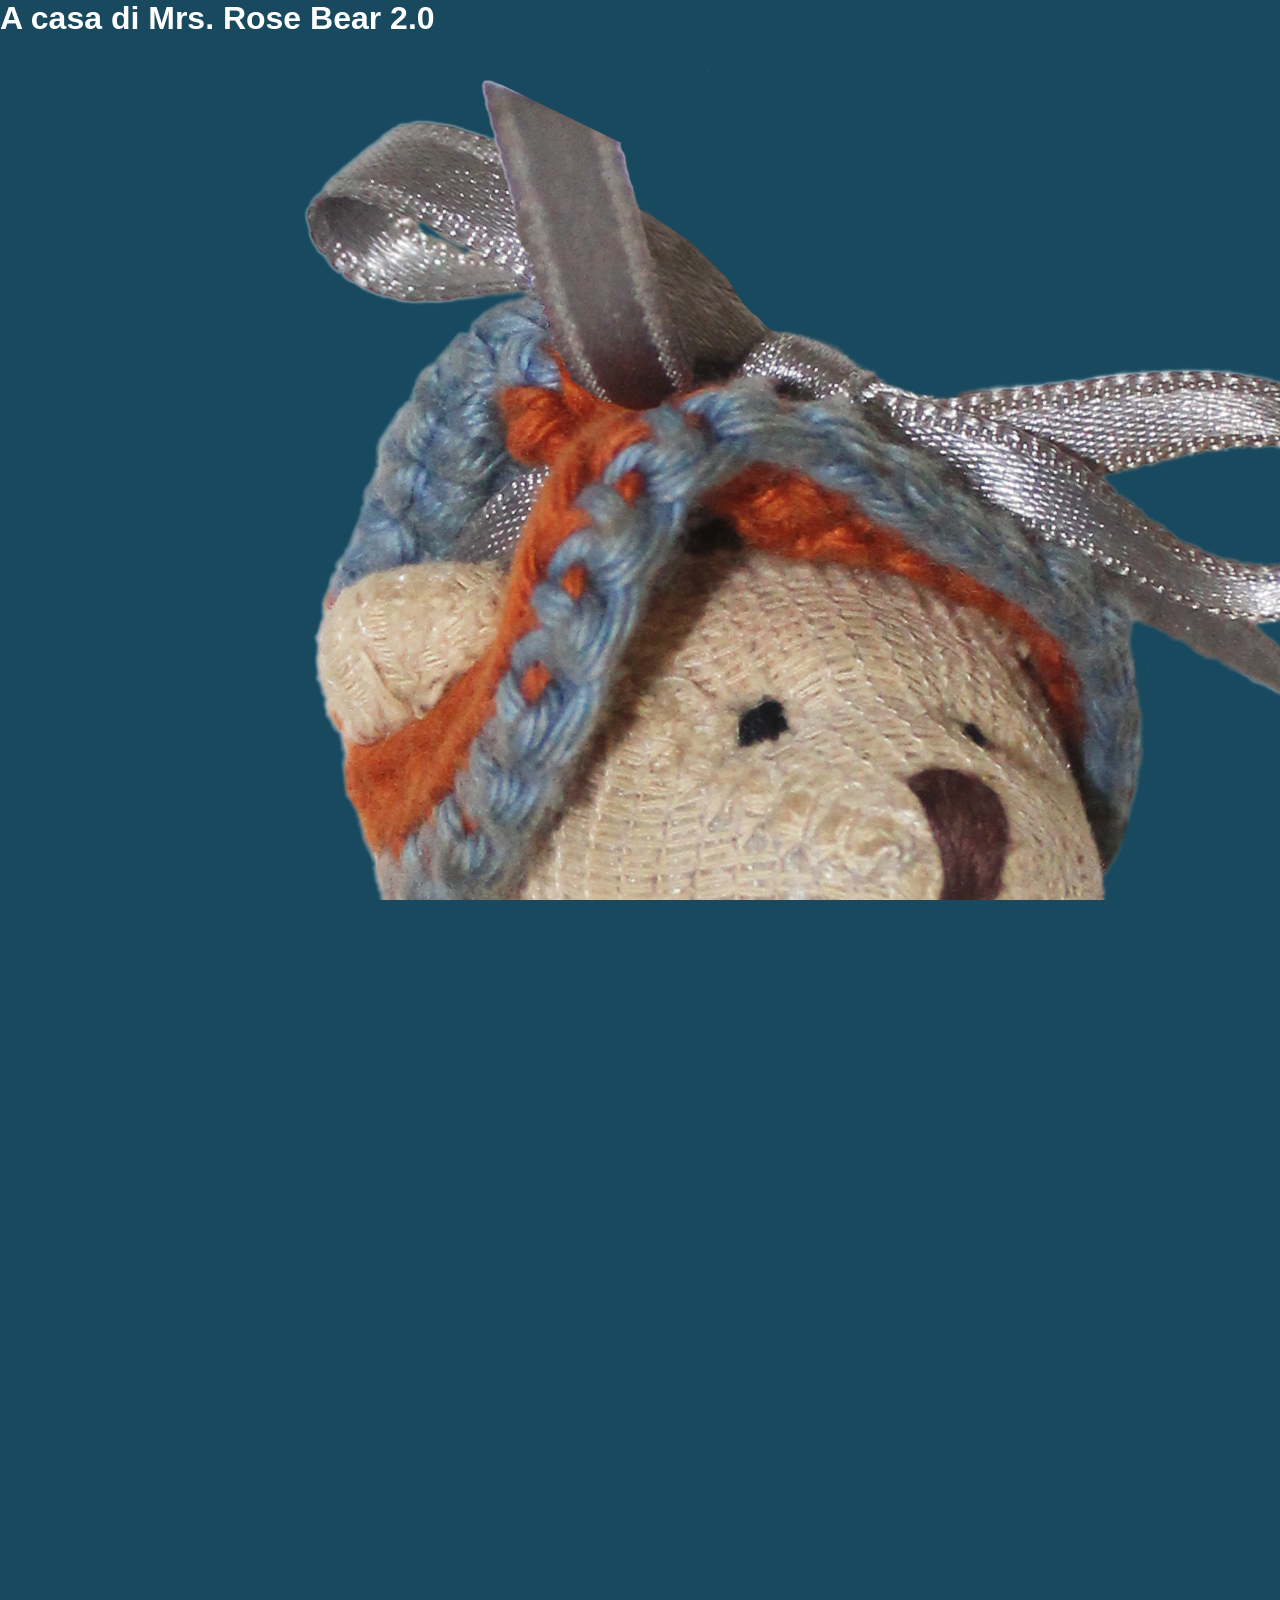
<file: index_1.html>
<!DOCTYPE html>
<html lang="it">
<head>
<meta charset="UTF-8">
<title>A casa di Mrs. Rose Bear 2.0</title>
<link rel="stylesheet" href="style.css">
<script>
let nickname = "";
let fotoData = "";
let timbri = [];
let lettereRaccolte = "";
let fraseCorretta = "A CHI AMA LE PAROLE BELLE, LA GENTILEZZA E LA MAGIA. A TE";
let paginaPassaporto = 0;
let mancheAttuale = 0;

// Suoni
const suoni = {
  passaporto: new Audio('suoni/PASSAPORTO.wav'),
  giusto: new Audio('suoni/GIUSTO.wav'),
  sbagliato: new Audio('suoni/SBAGLIATO.wav'),
  timbro: new Audio('suoni/TIMBRO.wav'),
  pagina: new Audio('suoni/PAGINE.wav'),
  alert: new Audio('suoni/ALERT.wav'),
  vittoria: new Audio('suoni/VITTORIA.wav')
};

// Liste delle manche
const manche = [
  {
    nome: "FIORAIA",
    colore: "#006E00",
    tipo: "match",
    domande: [
      {immagine:"immagini/FIORE_1.png", opzioni:["Papavero","Anemone giapponese","Peonia","Elleboro"], risposta:"Anemone giapponese"},
      {immagine:"immagini/FIORE_2.png", opzioni:["Ortensia","Plumbago","Allium","Agapanto"], risposta:"Allium"},
      {immagine:"immagini/FIORE_3.png", opzioni:["Zinnia","Crisantemo","Gerbera","Dalia"], risposta:"Dalia"},
      {immagine:"immagini/FIORE_4.png", opzioni:["Brugo","Erica","Fabiana imbricata","Veronica"], risposta:"Brugo"}
    ]
  },
  {
    nome: "BAKERY",
    colore: "#873324",
    tipo: "quiz",
    domande: [
      {testo:"Qual è la funzione principale del lievito madre nella panificazione?", opzioni:["Aggiungere colore alla crosta","Far lievitare l’impasto naturalmente e dare sapore","Conservare il pane più a lungo"], risposta:1},
      {testo:"Quale tipo di farina è più ricca di fibre e nutrienti rispetto alla farina bianca?", opzioni:["Farina 00","Farina integrale (wholemeal)","Farina per dolci"], risposta:1},
      {testo:"Quale pane britannico è preparato senza lievito, usando bicarbonato di sodio come agente lievitante?", opzioni:["Victoria sandwich loaf","Soda bread","Milk bread loaf"], risposta:1},
      {testo:"Quale tipo di pane è noto per essere morbido, leggermente dolce e spesso usato per colazioni o toast in stile giapponese?", opzioni:["Wholemeal loaf","Milk bread loaf","Victoria sandwich loaf"], risposta:1}
    ]
  },
  {
    nome: "SCUOLA",
    colore: "#24872B",
    tipo: "quiz",
    domande: [
      {testo:"“_______, uguaglianza, fraternità”", opzioni:["Libertà","Pace","Amore","Onore"], risposta:0},
      {testo:"La somma degli angoli interni di un _______ è 180°", opzioni:["Quadrato","Cerchio","Triangolo","Rettangolo"], risposta:2},
      {testo:"Il processo con cui le piante producono _______ usando luce e CO₂", opzioni:["Ossigeno","Zuccheri","Acqua","Clorofilla"], risposta:1},
      {testo:"Nel romanzo I Promessi Sposi, Don Abbondio cerca di evitare i _______ a tutti i costi", opzioni:["Guai","Compiti","Problemi matematici","Viaggi"], risposta:0},
      {testo:"Il _______ più lungo del mondo", opzioni:["Mare","Lago","Fiume","Monte"], risposta:2},
      {testo:"Gli _______ si muovono intorno al nucleo dell’atomo in orbite definite", opzioni:["Atomi","Elettroni","Protoni","Neutroni"], risposta:1},
      {testo:"Il _______ è stato un periodo di grande fioritura culturale e artistica", opzioni:["Rinascimento","Medioevo","Futurismo","Illuminismo"], risposta:0},
      {testo:"La _______ quadrata di un numero è il valore che moltiplicato per se stesso dà quel numero", opzioni:["Radice","Somma","Differenza","Potenza"], risposta:0}
    ]
  },
  {
    nome: "CABINA TELEFONICA",
    colore: "#FF0014",
    tipo: "match",
    domande: [
      {oggetto:"Nastri", negozio:"Merceria"},
      {oggetto:"Peluche", negozio:"Negozio di giocattoli"},
      {oggetto:"Buste e francobolli", negozio:"Post office"},
      {oggetto:"Bottoni", negozio:"Merceria"},
      {oggetto:"Tazza da tè", negozio:"Tea room"},
      {oggetto:"Puzzle", negozio:"Negozio di giocattoli"},
      {oggetto:"Mazzo di rose", negozio:"Fioreria"},
      {oggetto:"Carta da lettere", negozio:"Post office"}
    ]
  },
  {
    nome: "BOOKCROSSING",
    colore: "#248287",
    tipo: "virtual",
    domande: [] // sarà gestito come gioco interattivo con due scaffali
  },
  {
    nome: "INGRESSO DEL COTTAGE",
    colore: "#000000",
    tipo: "lettere",
    testo:"Durante il percorso hai notato qualcosa di insolito? Qualche lettera persa lungo le vie di Little Country! Torna indietro e annotale tutte, chissà… Ti potrebbero servire!"
  },
  {
    nome: "STANZA RICREATIVA",
    colore: "#1A2AE6",
    tipo: "musica",
    domande: [
      {audio:"immagini/MUSICA_1.wav", opzioni:["Wolfgang Amadeus Mozart","Joseph Haydn","Franz Schubert","Anton Bruckner"], risposta:0},
      {audio:"immagini/MUSICA_2.wav", opzioni:["Ludwig van Beethoven","Johann Sebastian Bach","Richard Wagner","Johannes Brahms"], risposta:1},
      {audio:"immagini/MUSICA_3.wav", opzioni:["Giuseppe Verdi","Gioachino Rossini","Antonio Vivaldi","Claudio Monteverdi"], risposta:2},
      {audio:"immagini/MUSICA_4.wav", opzioni:["Rimsky Korsakov","Claude Debussy","Hector Berlioz","Camille Saint-Saëns"], risposta:0}
    ]
  },
  {
    nome: "SALOTTO",
    colore: "#89C689",
    tipo: "quiz",
    domande: [
      {testo:"El Mundo appartiene a:", opzioni:["UK","Spagna","USA","Francia"], risposta:1},
      {testo:"Financial Times appartiene a:", opzioni:["UK","Spagna","USA","Germania"], risposta:0},
      {testo:"The Guardian appartiene a:", opzioni:["USA","UK","Spagna","Francia"], risposta:1},
      {testo:"Vogue appartiene a:", opzioni:["UK","Francia","USA","Spagna"], risposta:2}
    ]
  },
  {
    nome: "STANZA DEL CUSTODE",
    colore: "#00A4AC",
    tipo: "quiz",
    domande: [
      {testo:"Quante sedie con stemma araldico sono presenti nella Great Hall?", opzioni:["10","12","14","16"], risposta:1},
      {testo:"Quanti volumi catalogati ci sono nella Library?", opzioni:["400","405","412","420"], risposta:2},
      {testo:"Quanti manoscritti miniati sono conservati nella Library?", opzioni:["3","5","7","10"], risposta:1},
      {testo:"Di che materiale è il tavolo centrale nella Great Hall?", opzioni:["Rovere","Noce","Quercia","Mogano"], risposta:2},
      {testo:"Quanti pezzi compongono il servizio d’argento nella Dining Hall?", opzioni:["60","68","72","75"], risposta:2},
      {testo:"Quanti ritratti di famiglia sono catalogati e assicurati tra gli oggetti di valore?", opzioni:["12","14","16","18"], risposta:1},
      {testo:"Quale anno è indicato come aggiornamento dell’impianto di illuminazione nella Great Hall?", opzioni:["1985","1990","1998","2000"], risposta:2},
      {testo:"Quanti pezzi compongono il servizio bicchieri in cristallo molato nella Dining Hall?", opzioni:["Non specificato","72","60","50"], risposta:0},
      {testo:"Quanti manoscritti miniati sono conservati in teca climatizzata?", opzioni:["3","5","7","10"], risposta:1},
      {testo:"Dove è conservato il Galateo di Monsignor della Casa?", opzioni:["Tavolo della Dining Hall","Leggio in rovere nella Library","Scrivania in Master Apartments","Credenza nella Dining Hall"], risposta:1}
    ]
  },
  {
    nome: "CASTELLO DI LADY ELEONORA",
    colore: "#003EAC",
    tipo: "frase",
    testo:"Hai raccolto tutte le lettere sparse in giro per il percorso? Se sì, ricomponi la frase aggiungendo gli spazi mancanti."
  }
];
</script>
</head>
<body>
<div id="game-container">
  <!-- Qui andranno le schermate dinamiche generate da JS -->
</div>
<script src="game.js"></script>
</body>
</html>
</file>
<file: style.css>
/* ═══════════════════════════════════════════════════
   A CASA DI MRS. ROSE BEAR 2.0 – style.css
   Font: Arial (corpo), IM Fell English (manche), 
         Libel Suit (titoli principali – web-font CDN)
═══════════════════════════════════════════════════ */

/* ── Libel Suit (free Google Fonts alternative via @import) ─────────
   Non è disponibile su Google Fonts ufficialmente, quindi la
   importiamo via fontsource/CDN o usiamo un fallback sicuro.
   Aggiungi manualmente il file se hai la licenza, oppure
   sostituisci con "Playfair Display" che ha lo stesso spirito.
   ──────────────────────────────────────────────────────────────── */
@import url('https://fonts.googleapis.com/css2?family=Playfair+Display:wght@700;900&family=IM+Fell+English:ital@0;1&display=swap');

/* Per usare il vero Libel Suit, scommentare e aggiungere il file: */
/* @font-face {
  font-family: 'Libel Suit';
  src: url('fonts/libel-suit.woff2') format('woff2');
  font-weight: normal;
  font-style: normal;
} */

/* ─────────────── CSS VARIABLES ─────────────── */
:root {
  --bg-main: #19495F;
  --color-white: #ffffff;
  --color-title: #ffffff;
  --font-title: 'Playfair Display', 'Georgia', serif; /* ~ Libel Suit */
  --font-body: Arial, Helvetica, sans-serif;
  --font-manche: 'IM Fell English', serif;
  --header-h: 56px;
  --nav-h: 64px;
  --radius: 12px;
  --shadow: 0 4px 24px rgba(0,0,0,.35);
  --transition: .25s ease;
}

/* ─────────────── RESET & BASE ─────────────── */
*, *::before, *::after { box-sizing: border-box; margin: 0; padding: 0; }
html, body {
  height: 100%;
  font-family: var(--font-body);
  background: var(--bg-main);
  color: var(--color-white);
  overflow-x: hidden;
  -webkit-tap-highlight-color: transparent;
}
.sr-only { position: absolute; width: 1px; height: 1px; overflow: hidden; clip: rect(0,0,0,0); }
.hidden { display: none !important; }

/* ─────────────── SCREENS ─────────────── */
.screen {
  min-height: 100vh;
  padding-top: calc(var(--header-h) + 8px);
  padding-bottom: calc(var(--nav-h) + 12px);
}

/* ─────────────── HEADER ─────────────── */
.app-header {
  position: fixed;
  top: 0; left: 0; right: 0;
  height: var(--header-h);
  background: rgba(25,73,95,.95);
  backdrop-filter: blur(8px);
  display: flex;
  align-items: center;
  justify-content: space-between;
  padding: 0 16px;
  z-index: 900;
  border-bottom: 1px solid rgba(255,255,255,.15);
}
.header-title {
  font-family: var(--font-title);
  font-size: clamp(1rem, 3.5vw, 1.3rem);
  font-weight: 700;
  color: var(--color-white);
  letter-spacing: .5px;
  white-space: nowrap;
  overflow: hidden;
  text-overflow: ellipsis;
  max-width: 55vw;
}
.header-user {
  display: flex;
  align-items: center;
  gap: 8px;
  flex-shrink: 0;
}
.header-photo {
  width: 36px; height: 36px;
  border-radius: 50%;
  object-fit: cover;
  border: 2px solid rgba(255,255,255,.5);
}
.header-nickname {
  font-size: .9rem;
  font-weight: bold;
  color: var(--color-white);
  max-width: 120px;
  overflow: hidden;
  text-overflow: ellipsis;
  white-space: nowrap;
}

/* ─────────────── HOME ─────────────── */
.screen-home {
  display: flex;
  align-items: center;
  justify-content: center;
  flex-direction: column;
  background: var(--bg-main);
}
.home-center {
  display: flex;
  flex-direction: column;
  align-items: center;
  gap: 20px;
  padding: 24px 20px;
  width: 100%;
  max-width: 480px;
}
.home-rose {
  max-width: min(320px, 80vw);
  object-fit: contain;
  filter: drop-shadow(0 8px 24px rgba(0,0,0,.4));
}
.home-form {
  display: flex;
  flex-direction: column;
  gap: 14px;
  width: 100%;
  max-width: 340px;
}
.nickname-input {
  background: rgba(255,255,255,.12);
  border: 2px solid rgba(255,255,255,.3);
  border-radius: var(--radius);
  padding: 14px 18px;
  font-size: 1.1rem;
  color: var(--color-white);
  text-align: center;
  font-family: var(--font-body);
  outline: none;
  transition: border-color var(--transition);
}
.nickname-input::placeholder { color: rgba(255,255,255,.5); }
.nickname-input:focus { border-color: rgba(255,255,255,.8); }

/* ─────────────── BUTTONS ─────────────── */
.btn-primary, .btn-secondary {
  border: none;
  border-radius: var(--radius);
  padding: 14px 28px;
  font-size: 1rem;
  font-family: var(--font-body);
  font-weight: bold;
  cursor: pointer;
  transition: transform .1s, box-shadow .1s;
  display: inline-block;
  text-align: center;
}
.btn-primary {
  background: var(--color-white);
  color: var(--bg-main);
}
.btn-primary:active { transform: scale(.96); }
.btn-secondary {
  background: rgba(255,255,255,.15);
  color: var(--color-white);
  border: 1.5px solid rgba(255,255,255,.4);
}
.btn-secondary:active { transform: scale(.96); }
.btn-passport-home {
  background: var(--color-white);
  color: var(--bg-main);
  border: none;
  border-radius: var(--radius);
  padding: 14px 28px;
  font-size: 1.1rem;
  font-family: var(--font-body);
  font-weight: bold;
  cursor: pointer;
  margin-top: 8px;
}

/* ─────────────── BOTTOM NAV ─────────────── */
.bottom-nav {
  position: fixed;
  bottom: 0; left: 0; right: 0;
  height: var(--nav-h);
  background: rgba(10,40,55,.97);
  display: flex;
  align-items: center;
  justify-content: flex-end;
  gap: 8px;
  padding: 0 12px;
  z-index: 900;
  border-top: 1px solid rgba(255,255,255,.12);
}
.nav-btn {
  display: flex;
  flex-direction: column;
  align-items: center;
  justify-content: center;
  gap: 3px;
  background: rgba(255,255,255,.1);
  border: 1.5px solid rgba(255,255,255,.25);
  border-radius: 10px;
  color: #fff;
  font-size: .65rem;
  font-family: var(--font-body);
  font-weight: bold;
  padding: 6px 10px;
  min-width: 60px;
  cursor: pointer;
  transition: background var(--transition);
  letter-spacing: .5px;
}
.nav-btn span { font-size: .6rem; }
.nav-btn:first-child { font-size: 1.3rem; }
.nav-btn-scanner { font-size: 1.3rem; }
.nav-btn-passport { font-size: 1.3rem; }
.nav-btn-fioriparola { background: rgba(244, 180, 0, .18); border-color: rgba(244,180,0,.5); }
.nav-btn:active { background: rgba(255,255,255,.25); transform: scale(.95); }

/* ─────────────── OVERLAYS ─────────────── */
.overlay-fullscreen {
  position: fixed;
  inset: 0;
  background: rgba(0,0,0,.7);
  z-index: 1000;
  display: flex;
  align-items: center;
  justify-content: center;
  padding: 20px;
  backdrop-filter: blur(4px);
  animation: fadeIn .3s ease;
}
@keyframes fadeIn { from{opacity:0} to{opacity:1} }
.overlay-inner {
  background: var(--bg-main);
  border: 2px solid rgba(255,255,255,.2);
  border-radius: 18px;
  padding: 32px 28px;
  max-width: 520px;
  width: 100%;
  max-height: 90vh;
  overflow-y: auto;
  position: relative;
  box-shadow: var(--shadow);
}
.overlay-title {
  font-family: var(--font-title);
  font-size: 1.2rem;
  margin-bottom: 6px;
  color: var(--color-white);
}
.overlay-game-title {
  font-family: var(--font-title);
  font-size: clamp(1.3rem, 5vw, 1.9rem);
  color: var(--color-white);
  margin-bottom: 4px;
}
.overlay-subtitle {
  font-size: 1rem;
  margin-bottom: 18px;
  opacity: .85;
}
.overlay-inner p {
  font-size: .95rem;
  line-height: 1.6;
  margin-bottom: 12px;
  opacity: .9;
}
.overlay-cta {
  font-size: 1.15rem !important;
  font-weight: bold;
  opacity: 1 !important;
  margin-top: 16px;
}
.btn-close-overlay {
  position: absolute;
  top: 12px; right: 14px;
  background: none;
  border: none;
  color: var(--color-white);
  font-size: 1.4rem;
  cursor: pointer;
  opacity: .7;
  transition: opacity .2s;
}
.btn-close-overlay:hover { opacity: 1; }

/* ─────────────── PASSAPORTO ─────────────── */
.screen-passport {
  position: fixed;
  inset: 0;
  z-index: 950;
  background: rgba(0,0,0,.85);
  display: flex !important;
  align-items: center;
  justify-content: center;
  padding: 16px;
}
.passport-container {
  background: #f5ede0;
  border-radius: 16px;
  max-width: 480px;
  width: 100%;
  max-height: 88vh;
  overflow: hidden;
  display: flex;
  flex-direction: column;
  position: relative;
  box-shadow: 0 16px 60px rgba(0,0,0,.6);
  color: #2a1a0e;
}
.passport-page {
  position: relative;
  flex: 1;
  min-height: 340px;
  display: flex;
  flex-direction: column;
  align-items: center;
  justify-content: center;
  padding: 24px 20px;
  overflow: hidden;
}
.passport-page-bg {
  position: absolute;
  inset: 0;
  width: 100%; height: 100%;
  object-fit: cover;
  border-radius: 16px 16px 0 0;
  opacity: .18;
  z-index: 0;
}
.passport-cover-bg {
  position: absolute;
  inset: 0;
  width: 100%; height: 100%;
  object-fit: cover;
  border-radius: 16px 16px 0 0;
  opacity: .22;
  z-index: 0;
}
.passport-cover-info {
  position: relative;
  z-index: 1;
  text-align: center;
  display: flex;
  flex-direction: column;
  align-items: center;
  gap: 10px;
}
.passport-photo-small {
  width: 80px; height: 80px;
  object-fit: cover;
  border-radius: 6px;
  border: 3px solid #2a1a0e;
}
.passport-cover-label {
  font-family: var(--font-title);
  font-size: .9rem;
  color: #2a1a0e;
  opacity: .75;
}
.passport-cover-name {
  font-family: var(--font-title);
  font-size: 1.4rem;
  font-weight: 900;
  color: #2a1a0e;
}
.passport-stamps-layout {
  position: relative;
  z-index: 1;
  width: 100%;
}
.stamps-col {
  display: flex;
  flex-direction: column;
  gap: 16px;
  padding: 8px 16px;
}
.stamp-slot {
  display: flex;
  align-items: center;
  gap: 14px;
  background: rgba(255,255,255,.55);
  border-radius: 10px;
  padding: 10px 14px;
  border: 1.5px solid rgba(42,26,14,.15);
}
.stamp-img {
  width: 54px; height: 54px;
  object-fit: contain;
  transition: filter .4s, transform .4s;
}
.stamp-img.locked {
  filter: grayscale(1) opacity(.25);
}
.stamp-img.earned {
  filter: none;
  transform: rotate(-4deg) scale(1.05);
  animation: stampIn .5s ease;
}
@keyframes stampIn {
  0% { transform: scale(2) rotate(-10deg); opacity: 0; }
  60% { transform: scale(.95) rotate(2deg); }
  100% { transform: rotate(-4deg) scale(1.05); opacity: 1; }
}
.stamp-label {
  font-family: var(--font-title);
  font-size: 1rem;
  color: #2a1a0e;
}
.passport-nav {
  display: flex;
  align-items: center;
  justify-content: center;
  gap: 20px;
  padding: 12px 16px;
  background: #ede0cc;
  border-top: 1px solid rgba(42,26,14,.15);
}
.passport-arrow {
  background: none;
  border: none;
  font-size: 1.6rem;
  cursor: pointer;
  color: #2a1a0e;
  padding: 4px 10px;
  border-radius: 8px;
  transition: background .2s;
}
.passport-arrow:hover { background: rgba(42,26,14,.1); }
.passport-indicator {
  font-family: var(--font-body);
  font-size: .85rem;
  color: #2a1a0e;
  opacity: .65;
}
.btn-close-passport {
  position: absolute;
  top: 10px; right: 12px;
  background: rgba(42,26,14,.15);
  border: none;
  border-radius: 8px;
  color: #2a1a0e;
  font-size: .85rem;
  font-weight: bold;
  padding: 5px 10px;
  cursor: pointer;
  z-index: 10;
}

/* ─────────────── MANCHE ─────────────── */
.screen-manche {
  background: var(--bg-main);
  padding-top: calc(var(--header-h) + 16px);
  padding-bottom: calc(var(--nav-h) + 16px);
  min-height: 100vh;
  position: relative;
}
.manche-splash {
  position: fixed;
  inset: 0;
  background: var(--bg-main);
  z-index: 800;
  display: flex !important;
  align-items: center;
  justify-content: center;
  animation: fadeIn .4s ease;
}
.manche-splash-img {
  max-width: min(90vw, 440px);
  max-height: 70vh;
  object-fit: contain;
  filter: drop-shadow(0 8px 32px rgba(0,0,0,.5));
}
.manche-content {
  padding: 16px 20px;
  max-width: 560px;
  margin: 0 auto;
}
.manche-subtitle {
  font-family: var(--font-manche);
  font-size: clamp(1.1rem, 4vw, 1.5rem);
  font-weight: bold;
  text-align: center;
  margin-bottom: 20px;
  line-height: 1.3;
}
.answer-feedback {
  text-align: center;
  font-size: 1.3rem;
  font-weight: bold;
  padding: 12px 20px;
  border-radius: var(--radius);
  margin-bottom: 16px;
  animation: feedbackPop .3s ease;
}
@keyframes feedbackPop { from{transform:scale(.8);opacity:0} to{transform:scale(1);opacity:1} }
.feedback-correct { background: rgba(0,110,0,.25); border: 2px solid #00b800; color: #7fff7f; }
.feedback-wrong { background: rgba(180,0,0,.25); border: 2px solid #ff4040; color: #ff8888; }
.game-area { width: 100%; }

/* ─── QUIZ generici ─── */
.quiz-question {
  background: rgba(255,255,255,.08);
  border-radius: var(--radius);
  padding: 16px 18px;
  margin-bottom: 18px;
  font-size: 1rem;
  line-height: 1.5;
}
.quiz-question img {
  display: block;
  max-width: 100%;
  max-height: 220px;
  object-fit: contain;
  margin: 0 auto 14px;
  border-radius: 10px;
}
.quiz-options {
  display: flex;
  flex-direction: column;
  gap: 10px;
  margin-top: 10px;
}
.quiz-option {
  background: rgba(255,255,255,.1);
  border: 1.5px solid rgba(255,255,255,.25);
  border-radius: 10px;
  padding: 13px 16px;
  font-size: 1rem;
  font-family: var(--font-body);
  color: var(--color-white);
  cursor: pointer;
  text-align: left;
  transition: background var(--transition), border-color var(--transition), transform .1s;
}
.quiz-option:active { transform: scale(.97); }
.quiz-option:hover { background: rgba(255,255,255,.18); }
.quiz-option.correct { background: rgba(0,120,0,.35) !important; border-color: #00e000 !important; color: #afffaf; }
.quiz-option.wrong { background: rgba(180,0,0,.3) !important; border-color: #ff4040 !important; color: #ff9090; text-decoration: line-through; }
.quiz-option:disabled { cursor: not-allowed; }

/* ─── Manche 1 – Fioraia ─── */
.flower-image-wrap {
  text-align: center;
  margin-bottom: 16px;
}
.flower-image-wrap img {
  max-height: 220px;
  object-fit: contain;
  border-radius: 10px;
}

/* ─── Manche 4 – Match oggetti ─── */
.match-game {
  display: flex;
  flex-direction: column;
  gap: 12px;
}
.match-intro {
  font-size: .95rem;
  margin-bottom: 14px;
  opacity: .85;
  line-height: 1.5;
}
.match-item {
  background: rgba(255,255,255,.08);
  border-radius: var(--radius);
  padding: 12px 14px;
  display: flex;
  align-items: center;
  gap: 12px;
  flex-wrap: wrap;
}
.match-object-label {
  flex: 0 0 120px;
  font-weight: bold;
  font-size: .95rem;
}
.match-select {
  flex: 1;
  background: rgba(255,255,255,.1);
  border: 1.5px solid rgba(255,255,255,.3);
  border-radius: 8px;
  color: var(--color-white);
  padding: 8px 12px;
  font-family: var(--font-body);
  font-size: .95rem;
  outline: none;
  min-width: 160px;
}
.match-select option { background: #19495F; color: white; }
.match-check-btn {
  display: block;
  margin: 18px auto 0;
  background: var(--color-white);
  color: var(--bg-main);
  border: none;
  border-radius: var(--radius);
  padding: 12px 28px;
  font-size: 1rem;
  font-weight: bold;
  cursor: pointer;
}
.match-item.correct-match { border: 2px solid #00e000; }
.match-item.wrong-match { border: 2px solid #ff4040; }

/* ─── Manche 5 – Bookcrossing ─── */
.bookcrossing-container {
  display: grid;
  grid-template-columns: 1fr 1fr;
  gap: 14px;
  margin-bottom: 16px;
}
.bookshelf {
  background: rgba(255,255,255,.07);
  border-radius: var(--radius);
  padding: 12px;
  min-height: 200px;
}
.bookshelf h3 {
  font-size: .9rem;
  margin-bottom: 10px;
  text-align: center;
  opacity: .8;
  border-bottom: 1px solid rgba(255,255,255,.2);
  padding-bottom: 6px;
}
.bookshelf-list { display: flex; flex-direction: column; gap: 6px; }
.book-entry {
  background: rgba(255,255,255,.1);
  border-radius: 6px;
  padding: 6px 8px;
  font-size: .8rem;
  animation: bookFadeIn .4s ease;
  word-break: break-word;
}
@keyframes bookFadeIn {
  from { opacity: 0; transform: translateY(-8px); }
  to   { opacity: 1; transform: translateY(0); }
}
.bookcrossing-input-row {
  display: flex;
  gap: 8px;
  margin-top: 10px;
  flex-wrap: wrap;
}
.bookcrossing-input-row input {
  flex: 1;
  background: rgba(255,255,255,.1);
  border: 1.5px solid rgba(255,255,255,.3);
  border-radius: 8px;
  color: var(--color-white);
  padding: 10px 12px;
  font-family: var(--font-body);
  font-size: .9rem;
  outline: none;
  min-width: 120px;
}
.bookcrossing-input-row input::placeholder { color: rgba(255,255,255,.4); }
.bookcrossing-shelf-select {
  background: rgba(255,255,255,.1);
  border: 1.5px solid rgba(255,255,255,.3);
  border-radius: 8px;
  color: var(--color-white);
  padding: 10px 10px;
  font-family: var(--font-body);
  font-size: .9rem;
  outline: none;
}
.bookcrossing-shelf-select option { background: #19495F; }
.bookcrossing-add-btn {
  background: var(--color-white);
  color: var(--bg-main);
  border: none;
  border-radius: 8px;
  padding: 10px 16px;
  font-weight: bold;
  cursor: pointer;
}

/* ─── Manche 6 – Alert ─── */
.manche6-alert {
  position: fixed;
  inset: 0;
  background: rgba(0,0,0,.9);
  z-index: 900;
  display: flex;
  align-items: center;
  justify-content: center;
  padding: 32px;
}
.manche6-alert-inner {
  max-width: 500px;
  text-align: center;
}
.manche6-alert-text {
  font-family: var(--font-manche);
  font-size: clamp(1rem, 4vw, 1.4rem);
  font-weight: bold;
  font-style: italic;
  line-height: 1.6;
  margin-bottom: 24px;
}
.manche6-ok-btn {
  background: var(--color-white);
  color: var(--bg-main);
  border: none;
  border-radius: var(--radius);
  padding: 14px 32px;
  font-size: 1rem;
  font-weight: bold;
  cursor: pointer;
}

/* ─── Manche 7 – Musica ─── */
.music-player-area {
  text-align: center;
  margin-bottom: 20px;
  background: rgba(255,255,255,.07);
  border-radius: var(--radius);
  padding: 16px;
}
.music-play-btn {
  background: rgba(255,255,255,.15);
  border: 2px solid rgba(255,255,255,.4);
  border-radius: 50%;
  width: 64px; height: 64px;
  font-size: 1.6rem;
  color: #fff;
  cursor: pointer;
  transition: background .2s;
  margin-bottom: 8px;
}
.music-play-btn:hover { background: rgba(255,255,255,.3); }
.music-hint { font-size: .8rem; opacity: .65; }

/* ─── Manche 10 – Frase ─── */
.frase-display {
  background: rgba(255,255,255,.1);
  border-radius: var(--radius);
  padding: 14px 16px;
  font-size: 1.1rem;
  letter-spacing: 2px;
  text-align: center;
  font-family: monospace;
  margin-bottom: 16px;
  word-break: break-all;
  min-height: 54px;
}
.frase-input-row {
  display: flex;
  gap: 8px;
  margin-bottom: 12px;
}
.frase-input {
  flex: 1;
  background: rgba(255,255,255,.1);
  border: 1.5px solid rgba(255,255,255,.3);
  border-radius: 8px;
  color: var(--color-white);
  padding: 10px 14px;
  font-size: 1rem;
  font-family: var(--font-body);
  outline: none;
}
.frase-invia-btn {
  background: var(--color-white);
  color: var(--bg-main);
  border: none;
  border-radius: 8px;
  padding: 10px 18px;
  font-weight: bold;
  cursor: pointer;
  font-size: .95rem;
}
.frase-intro-text {
  font-family: var(--font-manche);
  font-style: italic;
  font-size: .95rem;
  line-height: 1.6;
  margin-bottom: 16px;
  opacity: .85;
  background: rgba(255,255,255,.06);
  border-radius: var(--radius);
  padding: 12px 14px;
}

/* ─── Timbro acquisito ─── */
.timbro-earned-toast {
  position: fixed;
  top: 70px;
  left: 50%;
  transform: translateX(-50%);
  background: rgba(0,80,0,.9);
  border: 2px solid #00cc00;
  border-radius: 14px;
  padding: 12px 24px;
  color: #afffaf;
  font-size: 1rem;
  font-weight: bold;
  z-index: 9999;
  animation: toastIn .4s ease;
  text-align: center;
  pointer-events: none;
}
@keyframes toastIn {
  from { opacity: 0; transform: translateX(-50%) translateY(-20px); }
  to   { opacity: 1; transform: translateX(-50%) translateY(0); }
}

/* ─── Fine gioco ─── */
.end-inner {
  text-align: center;
  max-width: 480px;
  padding: 32px 24px;
}
.end-title {
  font-family: var(--font-title);
  font-size: clamp(2rem, 8vw, 3.5rem);
  color: #ff2222;
  line-height: 1.1;
  margin-bottom: 28px;
  text-shadow: 0 4px 20px rgba(255,0,0,.4);
}
#collage-canvas { max-width: 100%; border-radius: 8px; }
.end-dissolve {
  margin-top: 24px;
  animation: fadeIn 1s ease;
}
.btn-exit {
  background: rgba(255,255,255,.15);
  border: 2px solid rgba(255,255,255,.4);
  border-radius: var(--radius);
  color: var(--color-white);
  font-size: 1rem;
  font-weight: bold;
  padding: 12px 28px;
  cursor: pointer;
}

/* ─── Fiori-Parola ─── */
.fioriparola-display {
  background: rgba(255,255,255,.1);
  border-radius: var(--radius);
  padding: 12px 16px;
  font-size: 1.5rem;
  letter-spacing: 3px;
  text-align: center;
  font-weight: bold;
  min-height: 52px;
  margin-bottom: 14px;
  word-break: break-all;
  font-family: monospace;
}
.fioriparola-input-row {
  display: flex;
  gap: 8px;
  justify-content: center;
}
.fioriparola-input {
  background: rgba(255,255,255,.1);
  border: 1.5px solid rgba(255,255,255,.3);
  border-radius: 8px;
  color: var(--color-white);
  padding: 10px 14px;
  font-size: 1.5rem;
  text-align: center;
  width: 60px;
  font-family: monospace;
  text-transform: uppercase;
  outline: none;
}

/* ─── Scanner QR ─── */
.scanner-hint {
  text-align: center;
  opacity: .65;
  margin-top: 12px;
  font-size: .9rem;
}
#qr-reader video { border-radius: var(--radius); }

/* ─── Responsive ─── */
@media (max-width: 360px) {
  .bookcrossing-container { grid-template-columns: 1fr; }
  .match-object-label { flex: 0 0 90px; font-size: .85rem; }
}
</file>
